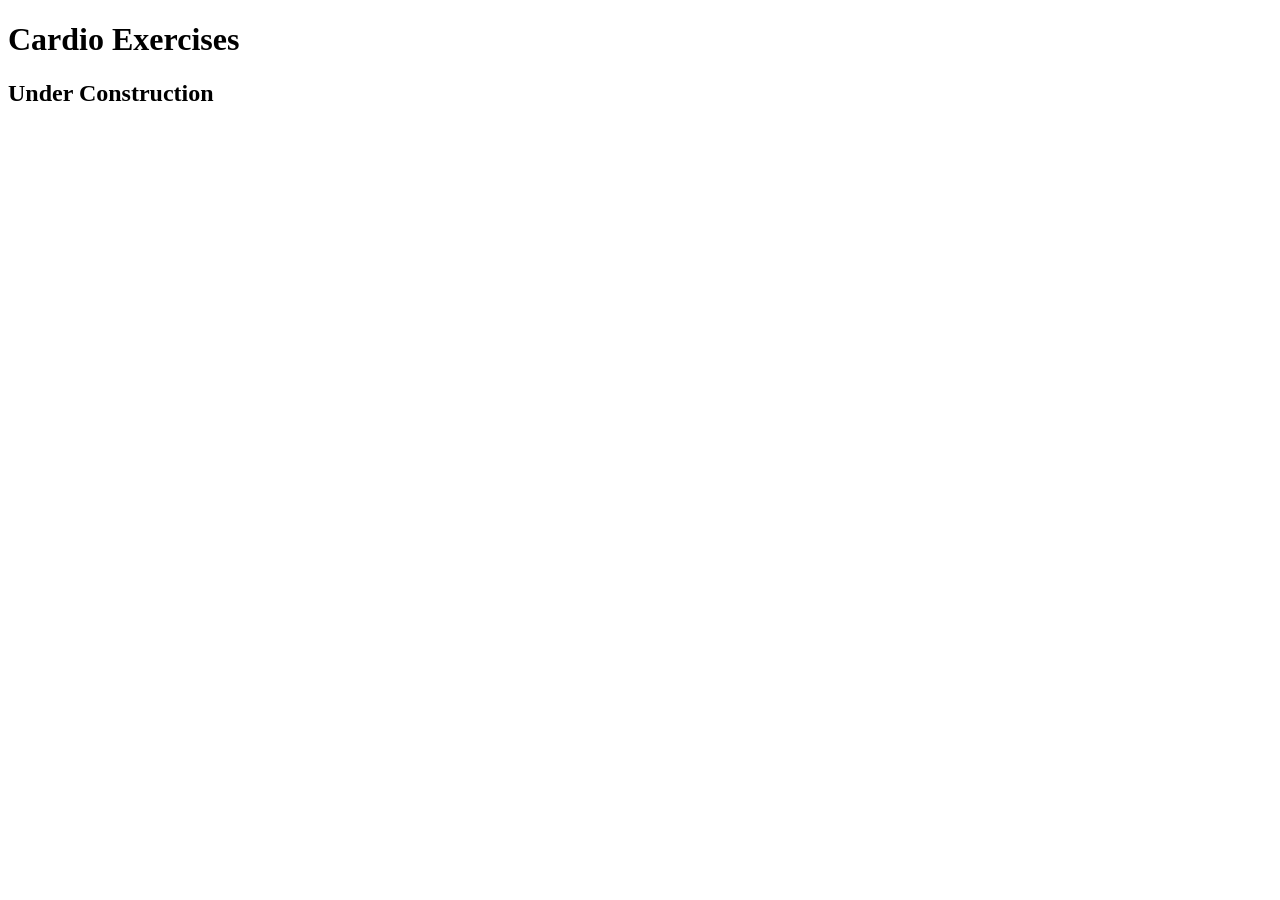
<file: cardio/index.html>
<!DOCTYPE html>

<html lang="en">
<head>
	<meta charset="utf-8">
	<title>Shape Up! | Cardio Exercises</title>
</head>

<body>
	<main>
	    <h1>Cardio Exercises</h1>
		<h2>Under Construction</h2>
	</main>
</body>
</html>
</file>
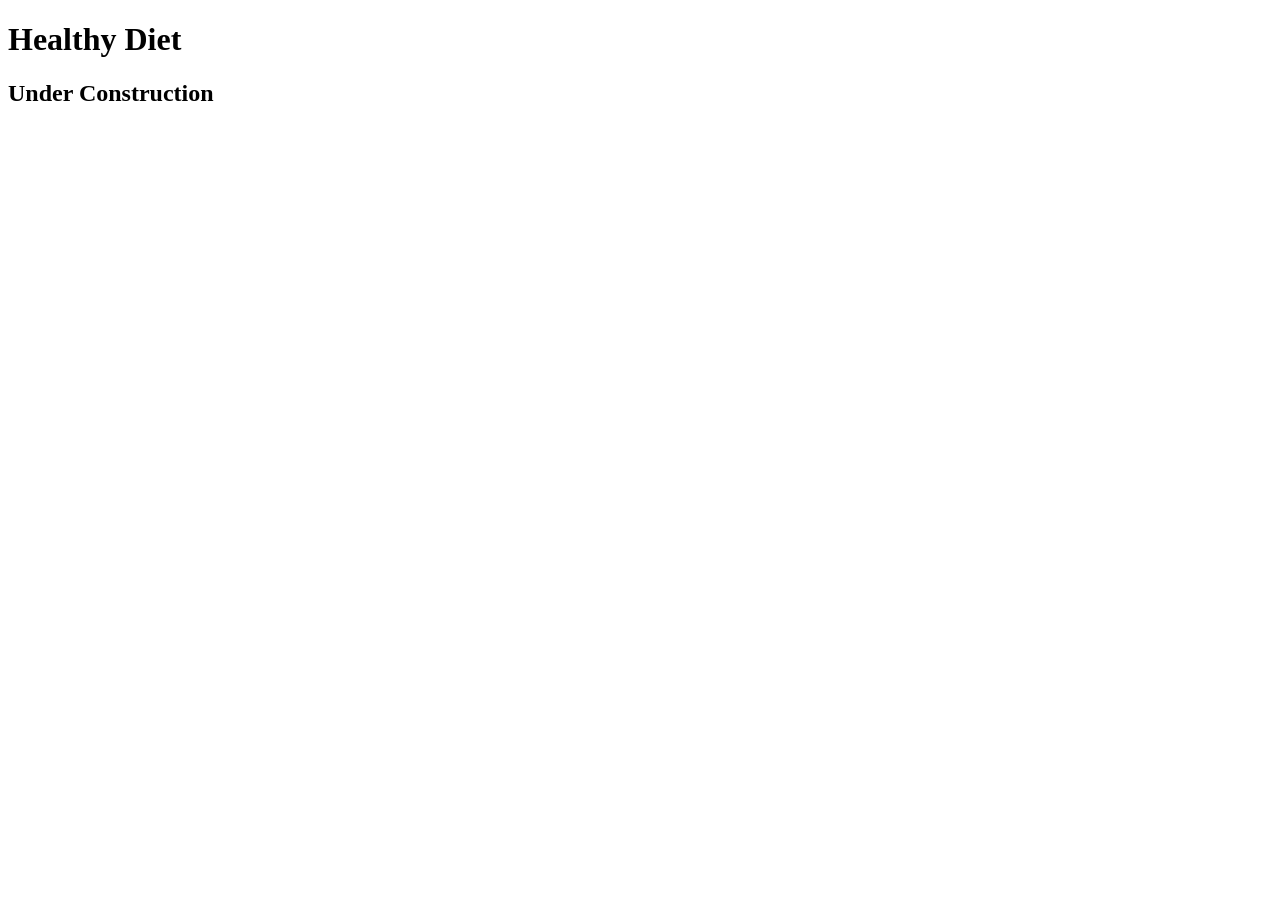
<file: diet/index.html>
<!DOCTYPE html>

<html lang="en">
<head>
	<meta charset="utf-8">
	<title>Shape Up! | Healthy Diet</title>
</head>

<body>
	<main>
	    <h1>Healthy Diet</h1>
		<h2>Under Construction</h2>
	</main>
</body>
</html>
</file>
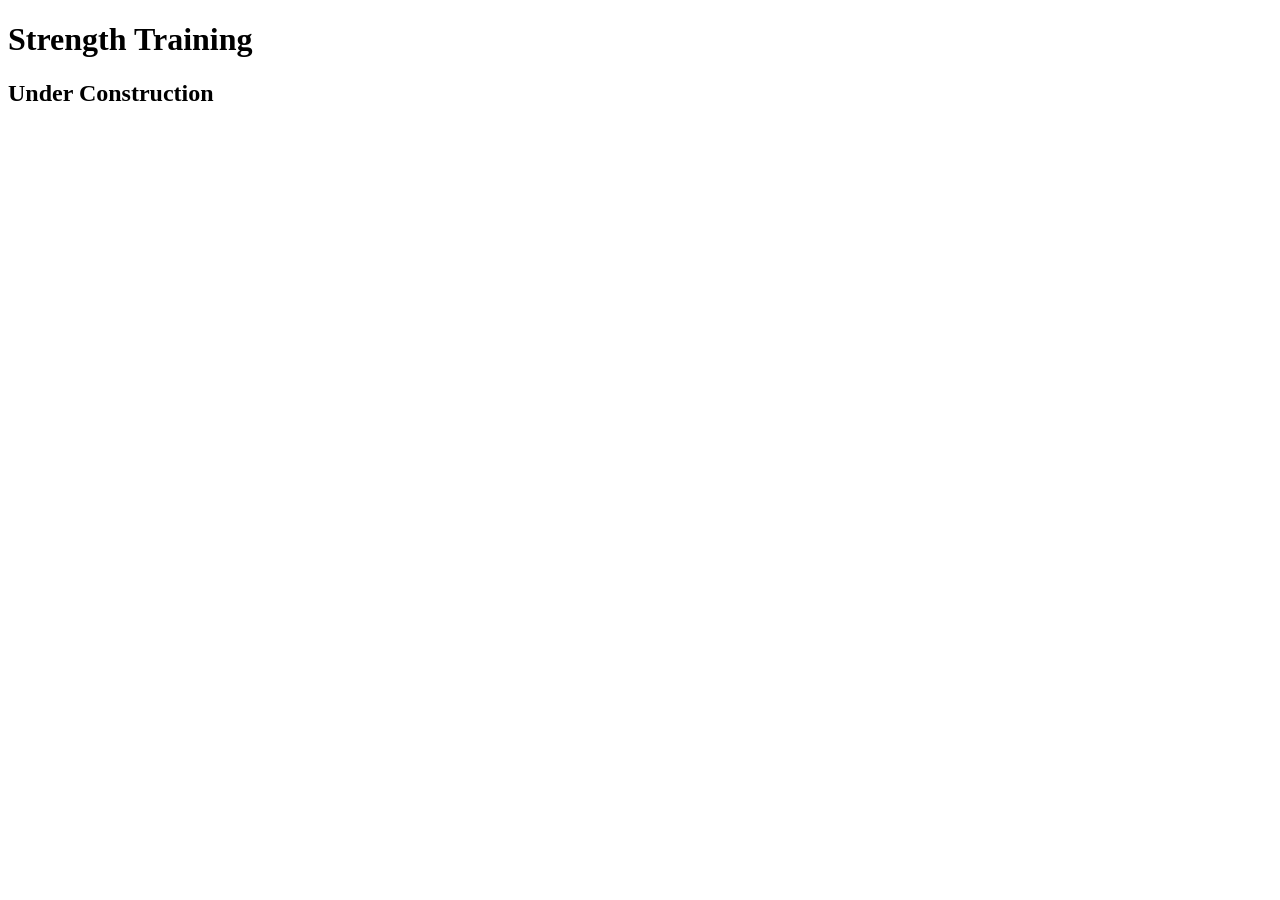
<file: strength/index.html>
<!DOCTYPE html>

<html lang="en">
<head>
	<meta charset="utf-8">
	<title>Shape Up! | Strength Training</title>
</head>

<body>
	<main>
	    <h1>Strength Training</h1>
		<h2>Under Construction</h2>
	</main>
</body>
</html>
</file>
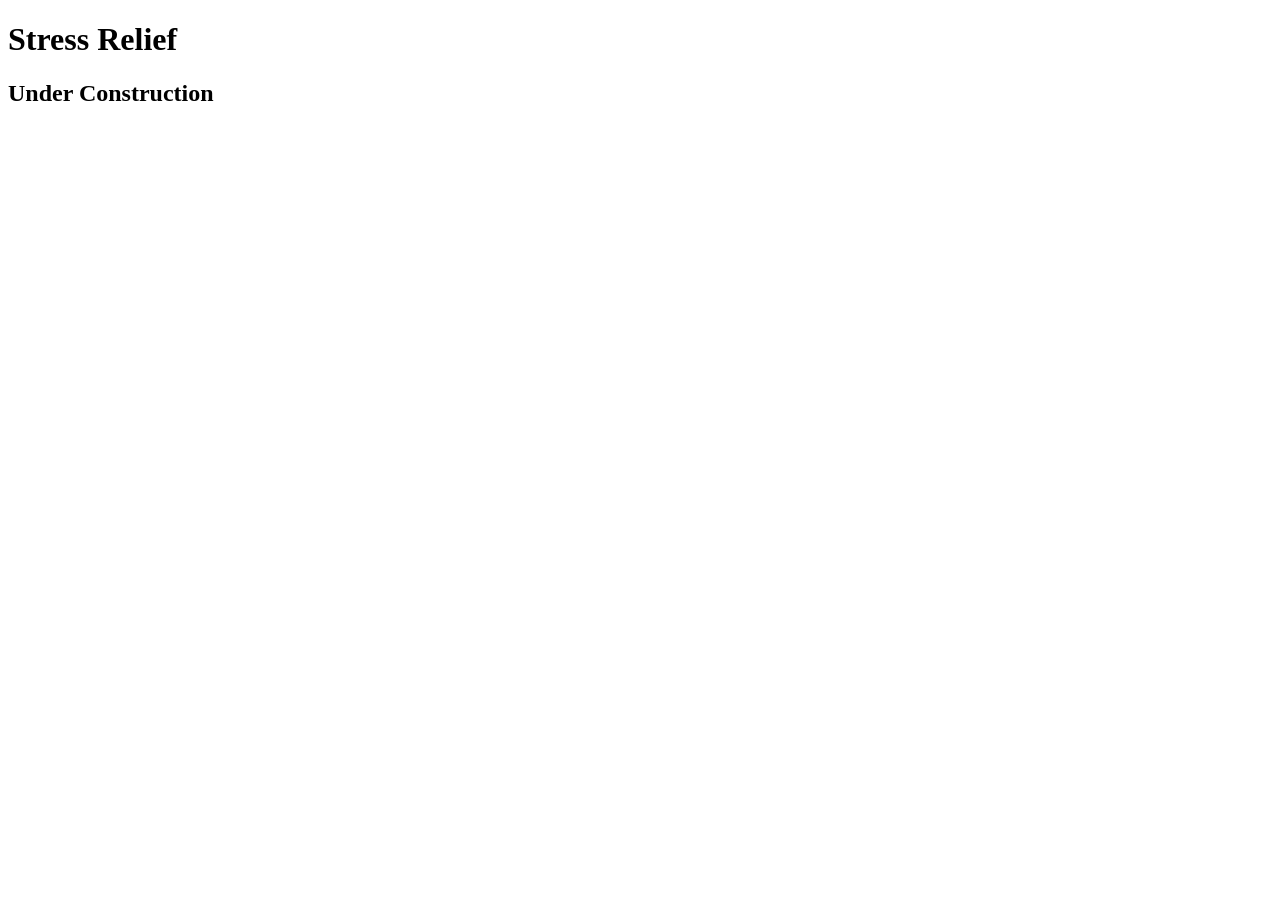
<file: stress/index.html>
<!DOCTYPE html>

<html lang="en">
<head>
	<meta charset="utf-8">
	<title>Shape Up! | Stress</title>
</head>

<body>
    <main>
        <h1>Stress Relief</h1>
        <h2>Under Construction</h2>
	</main>
</body>
</html>
</file>
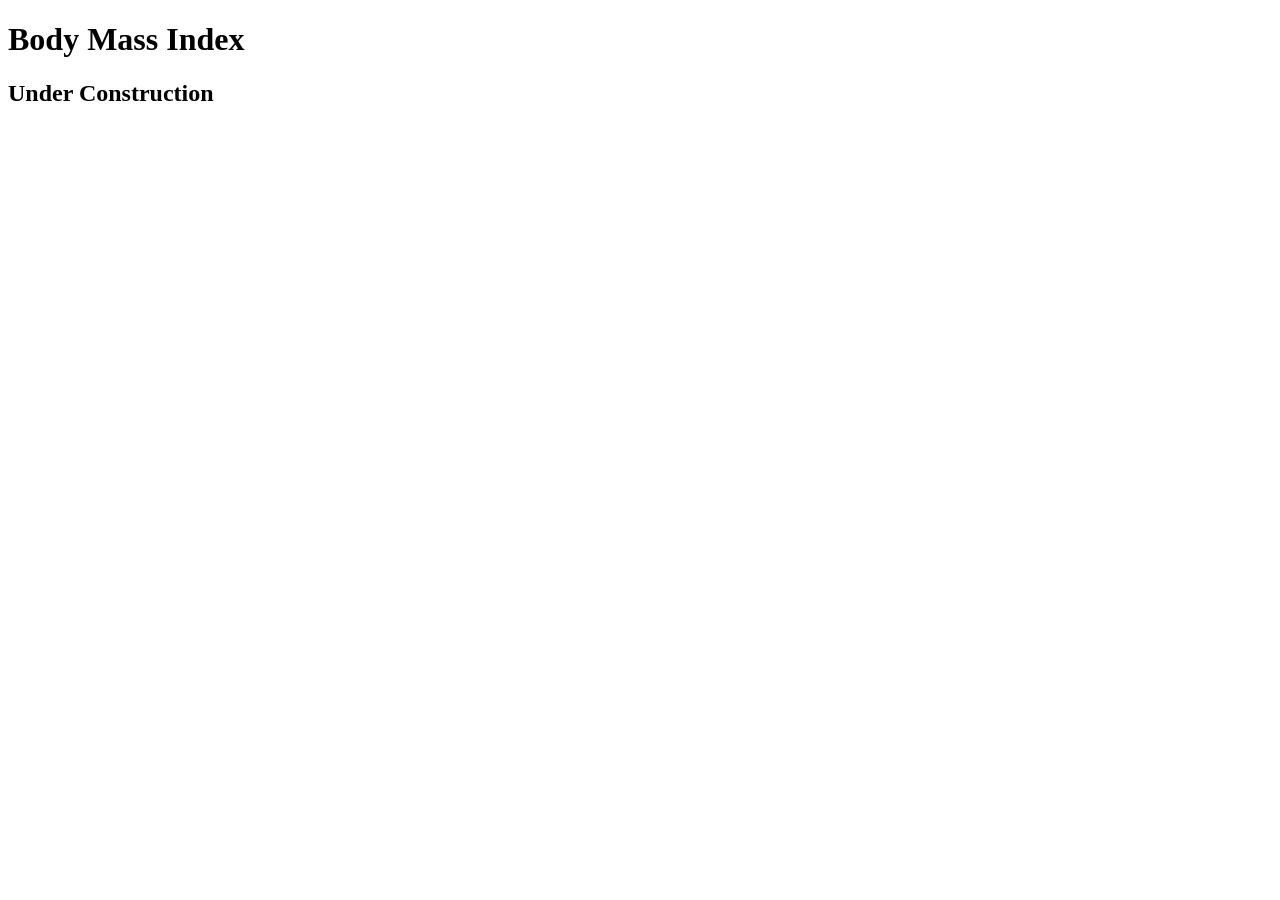
<file: diet/bmi.html>
<!DOCTYPE html>

<html lang="en">
<head>
	<meta charset="utf-8">
	<title>Shape Up! | BMI</title>
</head>

<body>
	<main>
	    <h1>Body Mass Index</h1>
		<h2>Under Construction</h2>
	</main>
</body>
</html>
</file>
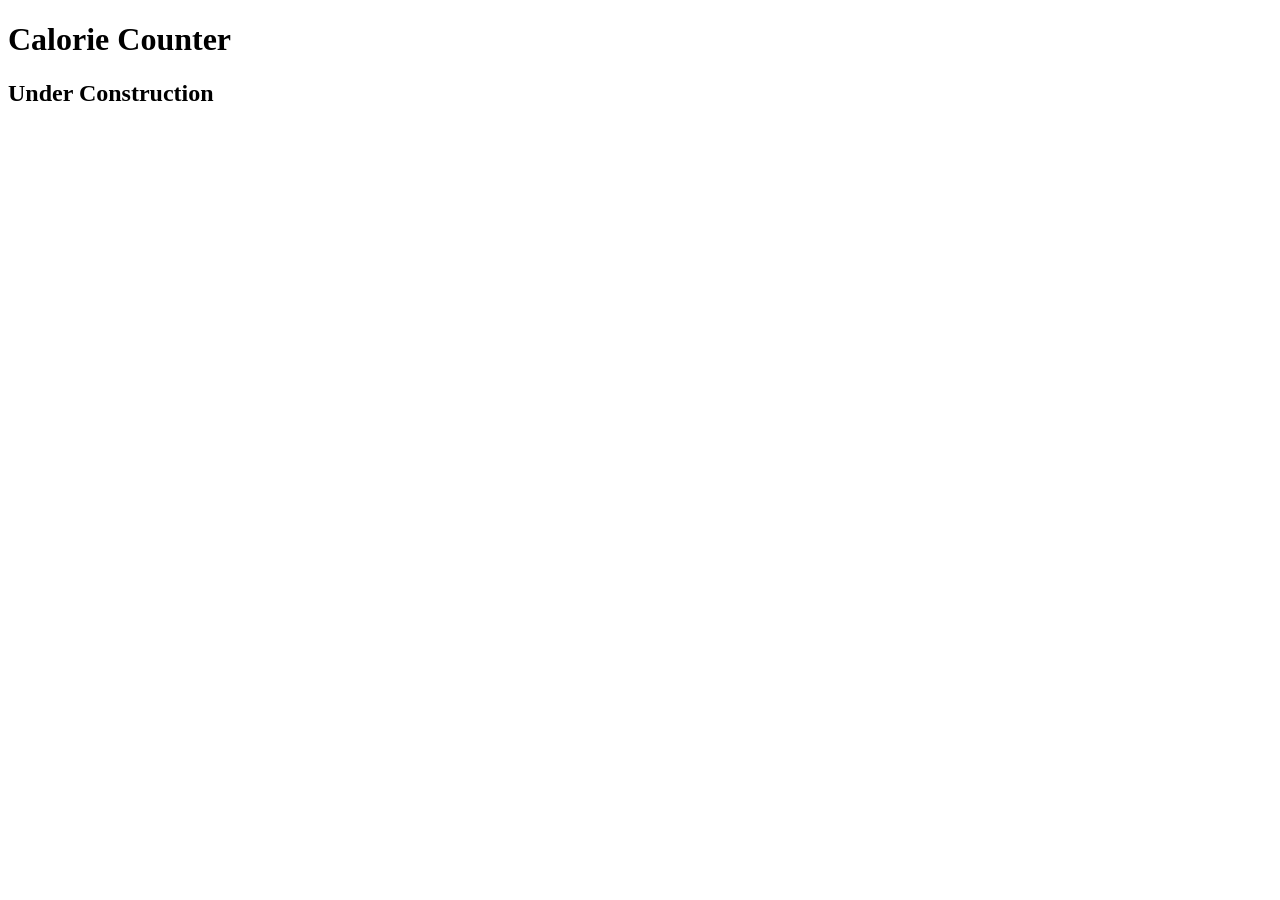
<file: diet/calories.html>
<!DOCTYPE html>

<html lang="en">
<head>
	<meta charset="utf-8">
	<title>Shape Up! | Calorie Counter</title>
</head>

<body>
	<main>
	    <h1>Calorie Counter</h1>
		<h2>Under Construction</h2>	      
    </main>
</body>
</html>
</file>
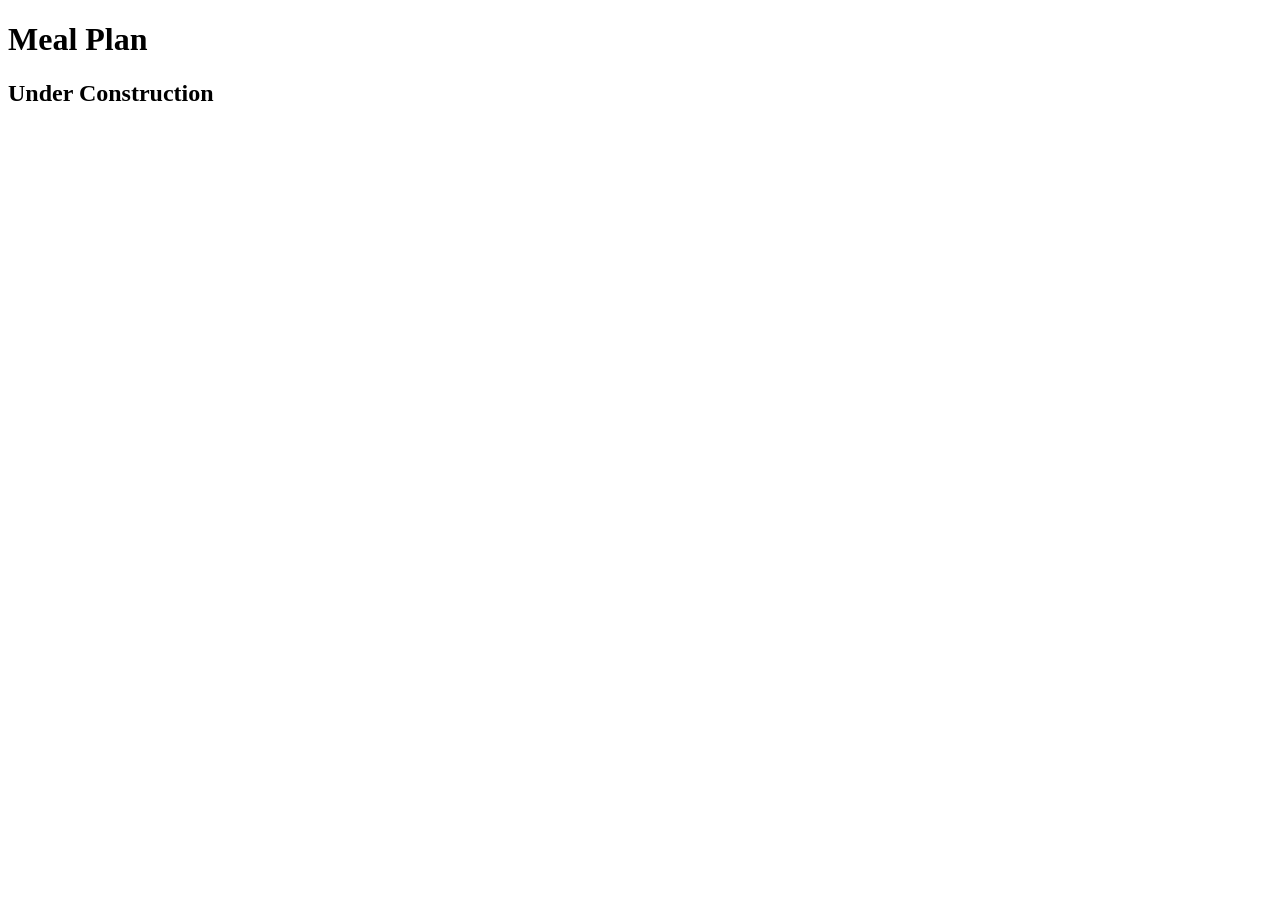
<file: diet/meals.html>
<!DOCTYPE html>

<html lang="en">
<head>
	<meta charset="utf-8">
	<title>Shape Up! | Meal Plan</title>
</head>

<body>
	<main>
	    <h1>Meal Plan</h1>
		<h2>Under Construction</h2>	    
	</main>
</body>
</html>
</file>
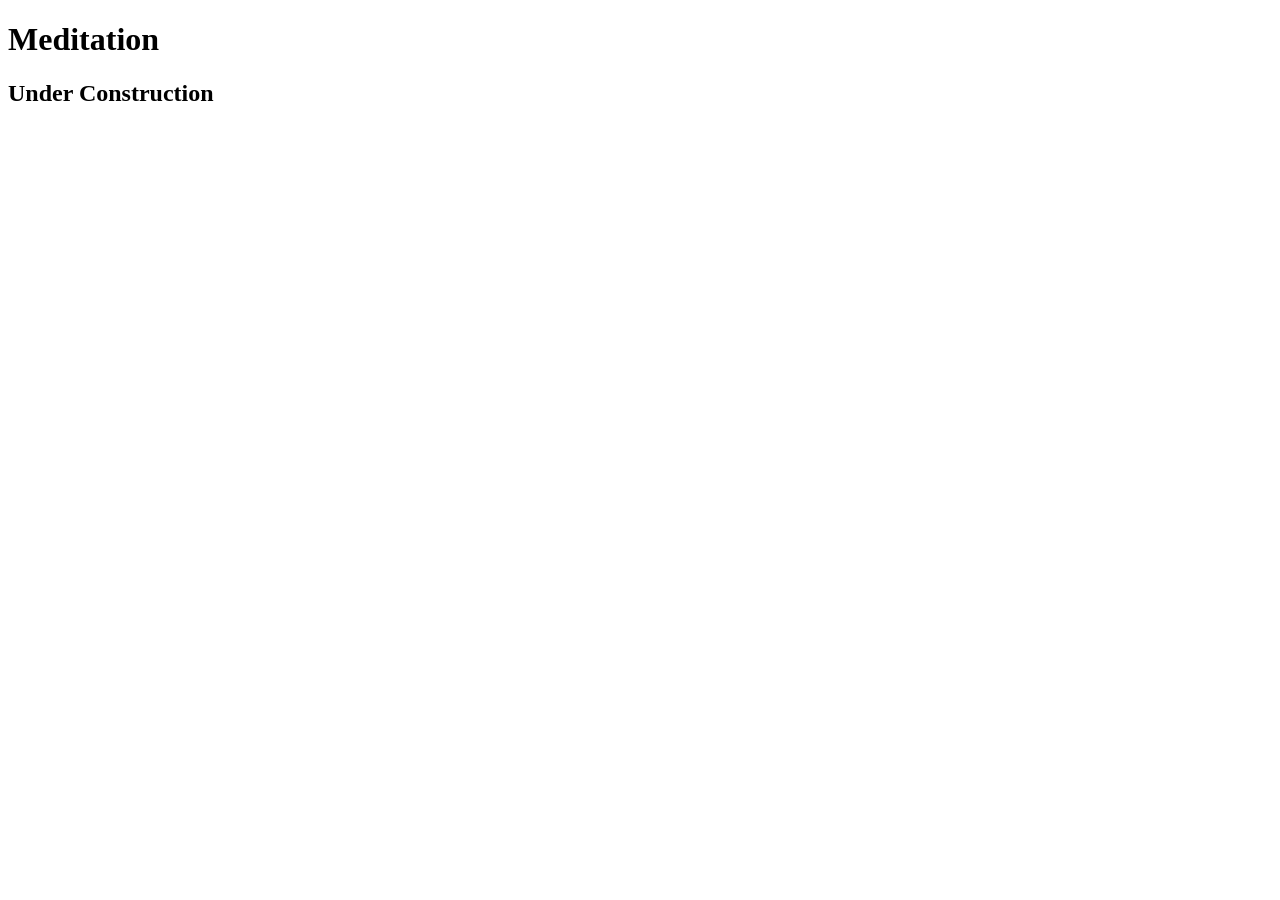
<file: stress/meditate.html>
<!DOCTYPE html>

<html lang="en">
<head>
	<meta charset="utf-8">
	<title>Shape Up! | Meditation</title>
</head>

<body>
	<main>
	    <h1>Meditation</h1>
		<h2>Under Construction</h2>
	</main>
</body>
</html>
</file>
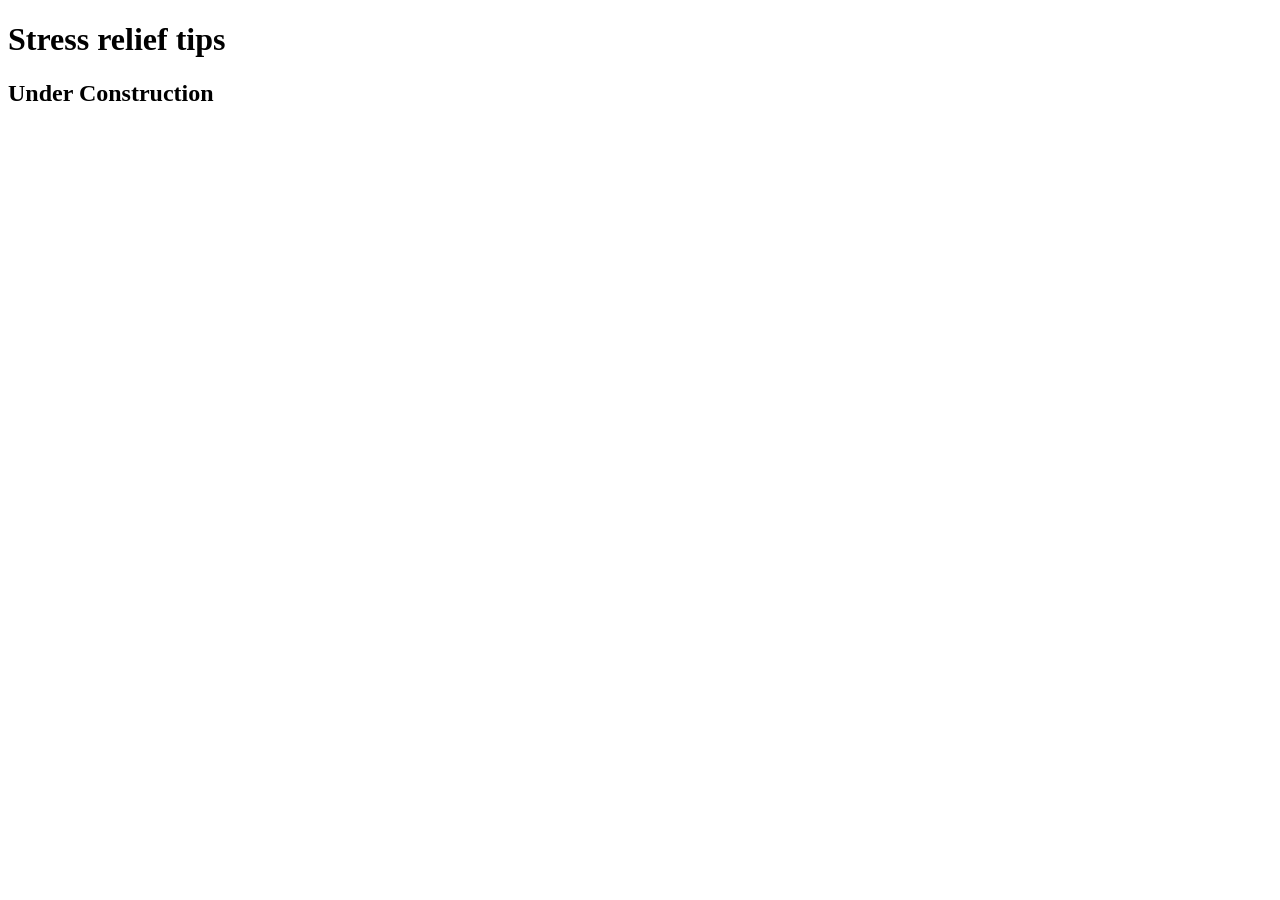
<file: stress/tips.html>
<!DOCTYPE html>

<html lang="en">
<head>
	<meta charset="utf-8">
	<title>Shape Up! | Stress Relief Tips</title>
</head>

<body>
	<main>
	    <h1>Stress relief tips</h1>
		<h2>Under Construction</h2>
	</main>
</body>
</html>
</file>
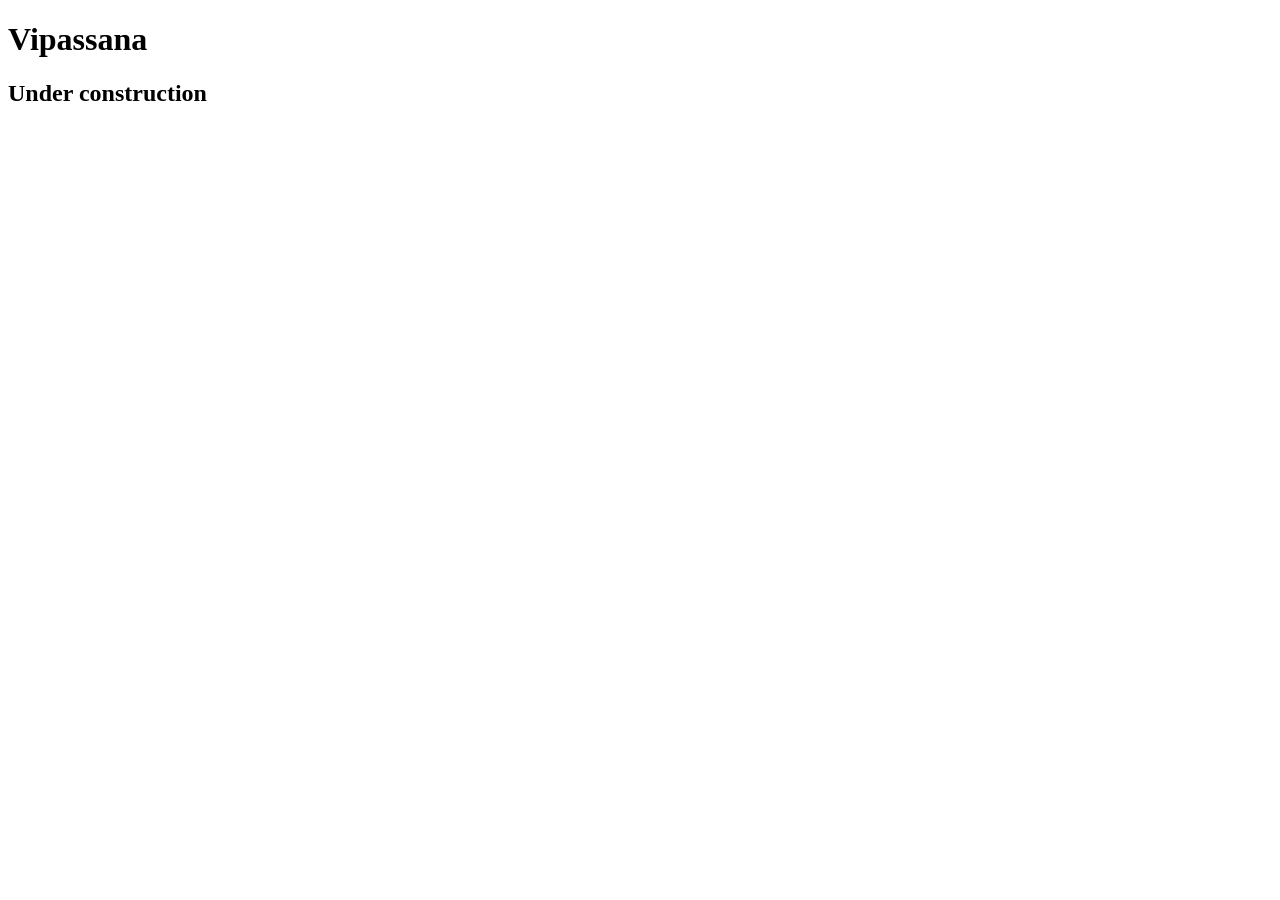
<file: stress/vipassana.html>
<!DOCTYPE html>

<html lang="en">
<head>
	<meta charset="utf-8">
	<title>Shape Up! | Vipassana</title>
</head>

<body>
    <main>
        <h1>Vipassana</h1>
        <h2>Under construction</h2>
    </main>
</body>
</html>
</file>
